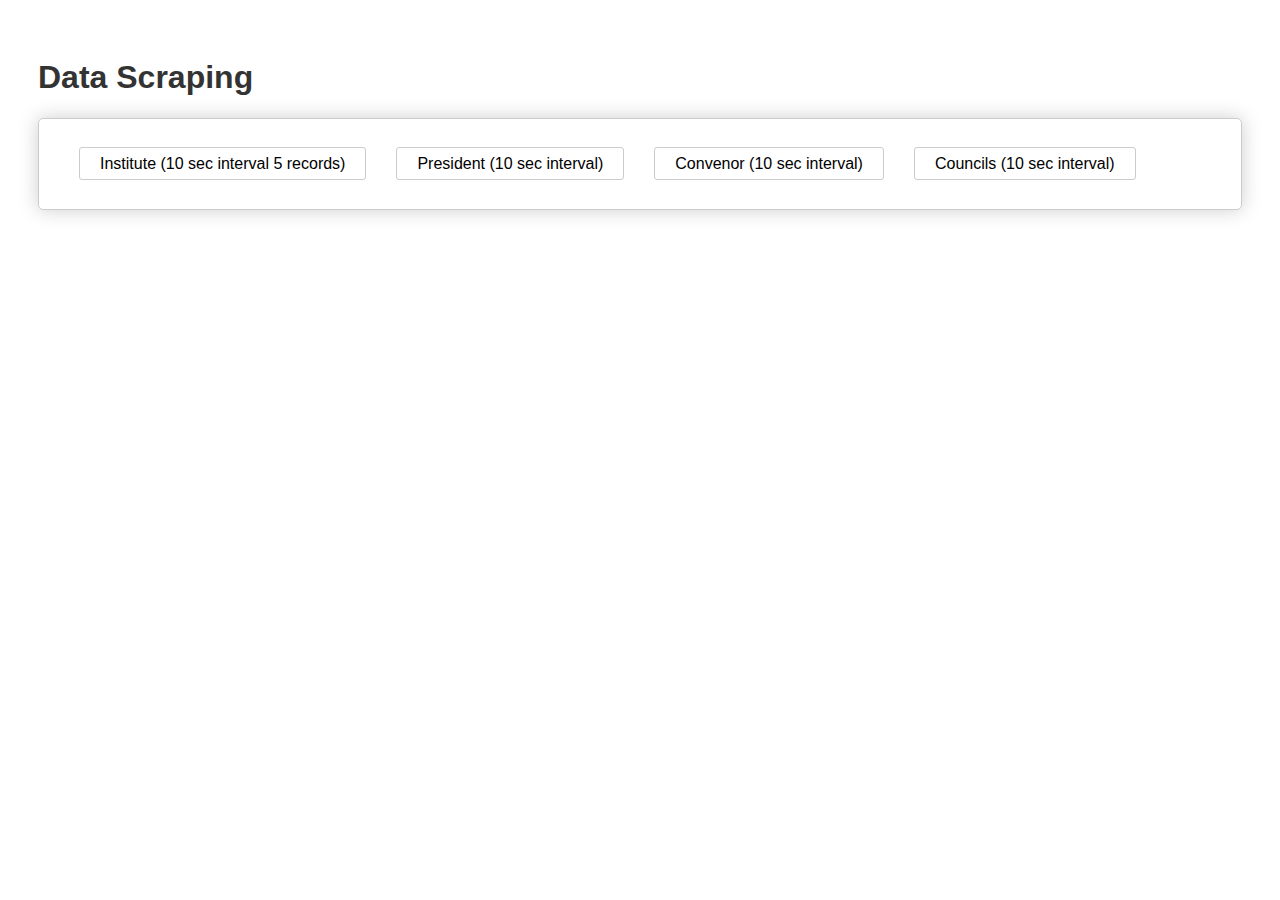
<file: index.html>
<!doctype html>
<html>
<head>
<meta charset="utf-8">
<title>jQuery Data Scraping</title>
	<link rel="stylesheet" href="lib/style.css"  />
	<script src="lib/jquery-3.6.4.js"></script>

<style>

</style>


</head>

<body>

<h1>Data Scraping</h1>

<div class="wrapper">
<ul>
	<li><a href="institute.html">Institute (10 sec interval 5 records)</a></li>	
	<li><a href="presidents.html">President (10 sec interval)</a></li>	
	<li><a href="convenor.html">Convenor (10 sec interval)</a></li>	
	<li><a href="council.html">Councils (10 sec interval)</a></li>	
</ul>	
</div>

</body>
</html>
</file>
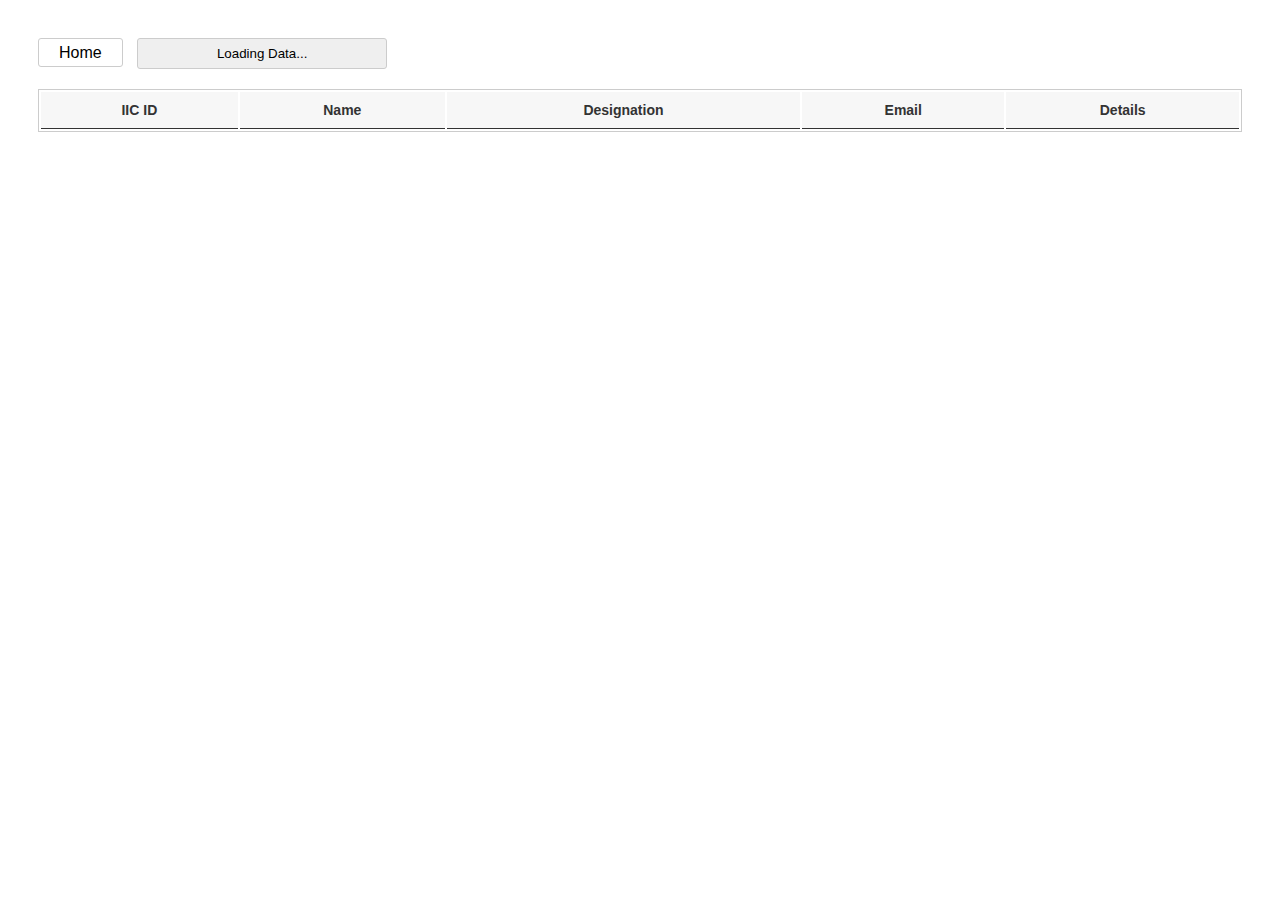
<file: convenor.html>
<!doctype html>
<html>
<head>
<meta charset="utf-8">
<title>jQuery Data Scraping</title>

	<link rel="stylesheet" href="lib/style.css"  />
	<script src="lib/jquery-3.6.4.js"></script>

</head>

<body>


<a href="/datascrape" class="homeButton">Home</a>
<button class="click" data-count="0" onClick="stopFetch()">Loading Data...</button>


<table class="output"  >
<tr>
<!--	<td>Sl.No.</td>-->
	<th>IIC ID</th>	
	<th>Name</th>	
	<th>Designation</th>	
	<th>Email</th>	
	<th>Details</th>	
</tr>

</table>

<script>
var intervalId = window.setInterval(function(){
	
//$(".click").click( function() {
	var count = $(".click").data("count");
	
	$(".click").html("<h5> Page " + count + "</h5>");
	
	request = $.ajax({
        url: "process/process.php",
        type: "POST",
		data: { count : count, dataset : 'convenors' } 
    });

    request.done(function (response, textStatus, jqXHR){
        console.log(response);
		$(".output").append('<tr>' + response + '</tr>');		
    });
	
	count++;
	
	$(".click").data("count", count);
	
	//console.log(count);
//})

	
}, 15000);
	
function stopFetch() {
  clearInterval(intervalId);
	var count = $(".click").data("count"); 
  $(".click").html("<h5> Stopped fetching at page " + count + "</h5>");
}



</script>
</body>
</html>
</file>
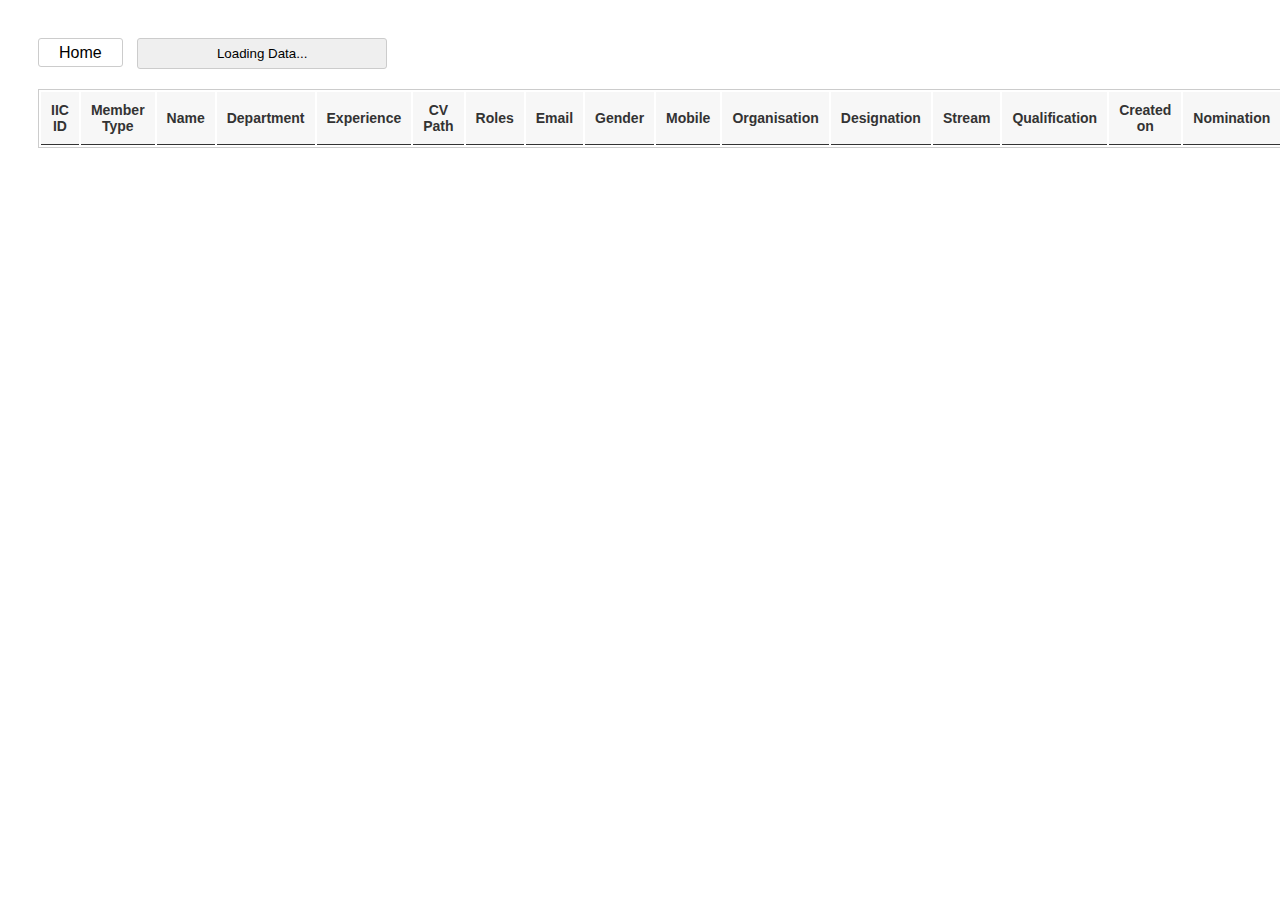
<file: council.html>
<!doctype html>
<html>
<head>
<meta charset="utf-8">
<title>jQuery Data Scraping: Council</title>

	<link rel="stylesheet" href="lib/style.css"  />
	<script src="lib/jquery-3.6.4.js"></script>

</head>

<body>


<a href="/datascrape" class="homeButton">Home</a>
<button class="click" data-count="0" onClick="stopFetch()">Loading Data...</button>


<table class="output"  >
<tr>
	<th>IIC ID</th>	
	<th>Member Type</th>	
	<th>Name</th>	
	<th>Department</th>	
	<th>Experience</th>	
	<th>CV Path</th>	
	<th>Roles</th>	
	<th>Email</th>	
	<th>Gender</th>	
	<th>Mobile</th>	
	<th>Organisation</th>	
	<th>Designation</th>	
	<th>Stream</th>	
	<th>Qualification</th>	
	<th>Created on</th>	
	<th>Nomination</th>	
</tr>

</table>

<script>
var intervalId = window.setInterval(function(){
	
//$(".click").click( function() {
	var count = $(".click").data("count");
	
	$(".click").html("<h5> Page " + count + "</h5>");
	
	request = $.ajax({
        url: "process/process.php",
        type: "POST",
		data: { count : count, dataset : 'councils' } 
    });

    request.done(function (response, textStatus, jqXHR){
        console.log(response);
		$(".output").append('<tr>' + response + '</tr>');		
    });
	
	count++;
	
	$(".click").data("count", count);
	
	//console.log(count);
//})

	
}, 15000);
	
function stopFetch() {
  clearInterval(intervalId);
	var count = $(".click").data("count"); 
  $(".click").html("<h5> Stopped fetching at page " + count + "</h5>");
}



</script>
</body>
</html>
</file>
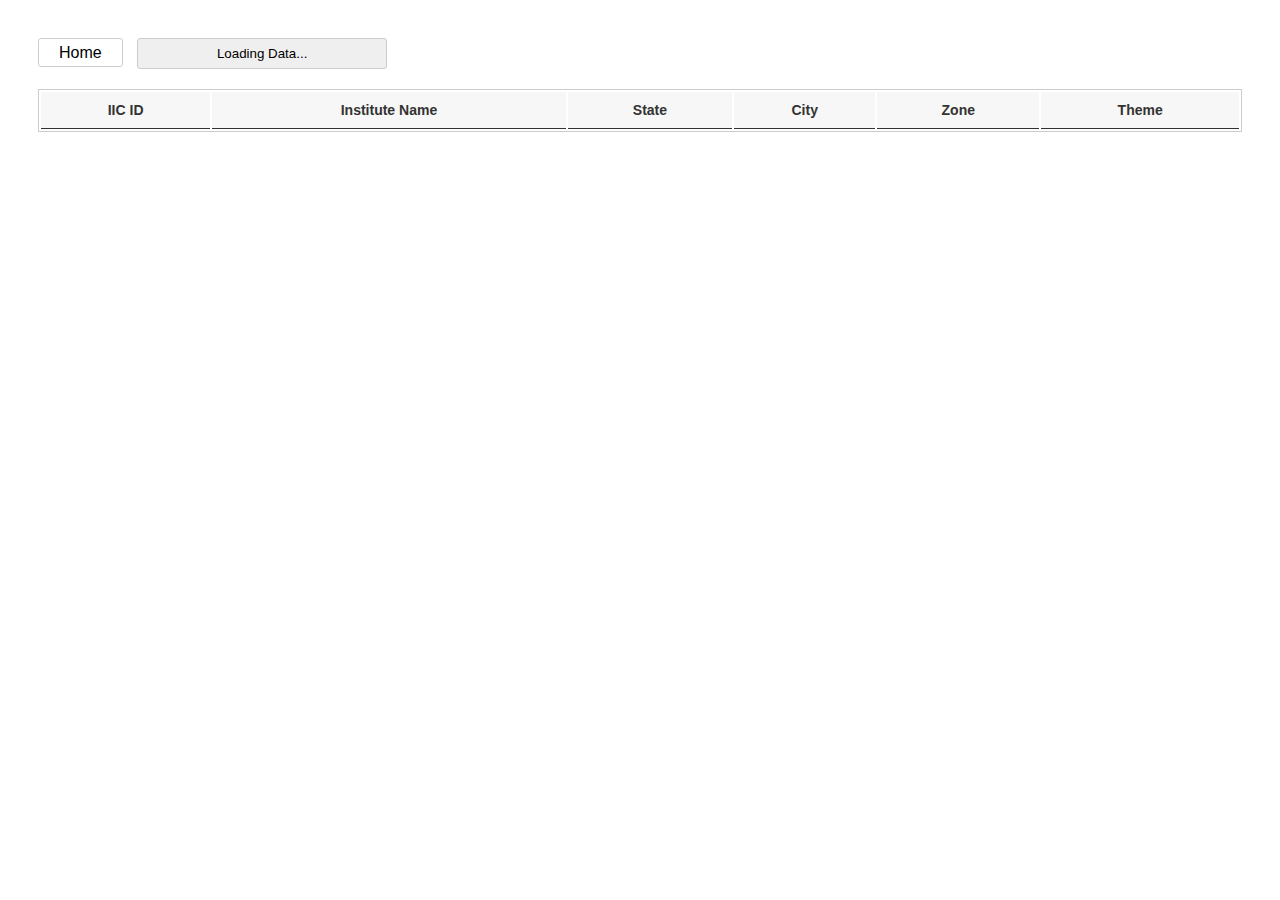
<file: institute.html>
<!doctype html>
<html>
<head>
<meta charset="utf-8">
<title>jQuery Data Scraping</title>

	<link rel="stylesheet" href="lib/style.css"  />
	<script src="lib/jquery-3.6.4.js"></script>

</head>

<body>


<a href="/datascrape" class="homeButton">Home</a>
<button class="click" data-count="0" onClick="stopFetch()">Loading Data...</button>


<table class="output"  >
<tr>
<!--	<td>Sl.No.</td>-->
	<th>IIC ID</th>	
	<th>Institute Name</th>	
	<th>State</th>	
	<th>City</th>	
	<th>Zone</th>	
	<th>Theme</th>
</tr>

</table>

<script>
var intervalId = window.setInterval(function(){
	
//$(".click").click( function() {
	var count = $(".click").data("count");
	
	$(".click").html("<h5> Page " + count + "</h5>");
	
	request = $.ajax({
        url: "process/process.php",
        type: "POST",
		data: { count : count, dataset : 'institutes' } 
    });

    request.done(function (response, textStatus, jqXHR){
        console.log(response);
		$(".output").append('<tr>' + response + '</tr>');		
    });
	
	count++;
	
	$(".click").data("count", count);
	
	//console.log(count);
//})

	
}, 5000);
	
function stopFetch() {
  clearInterval(intervalId);
	var count = $(".click").data("count"); 
  $(".click").html("<h5> Stopped fetching at page " + count + "</h5>");
}


</script>
</body>
</html>
</file>
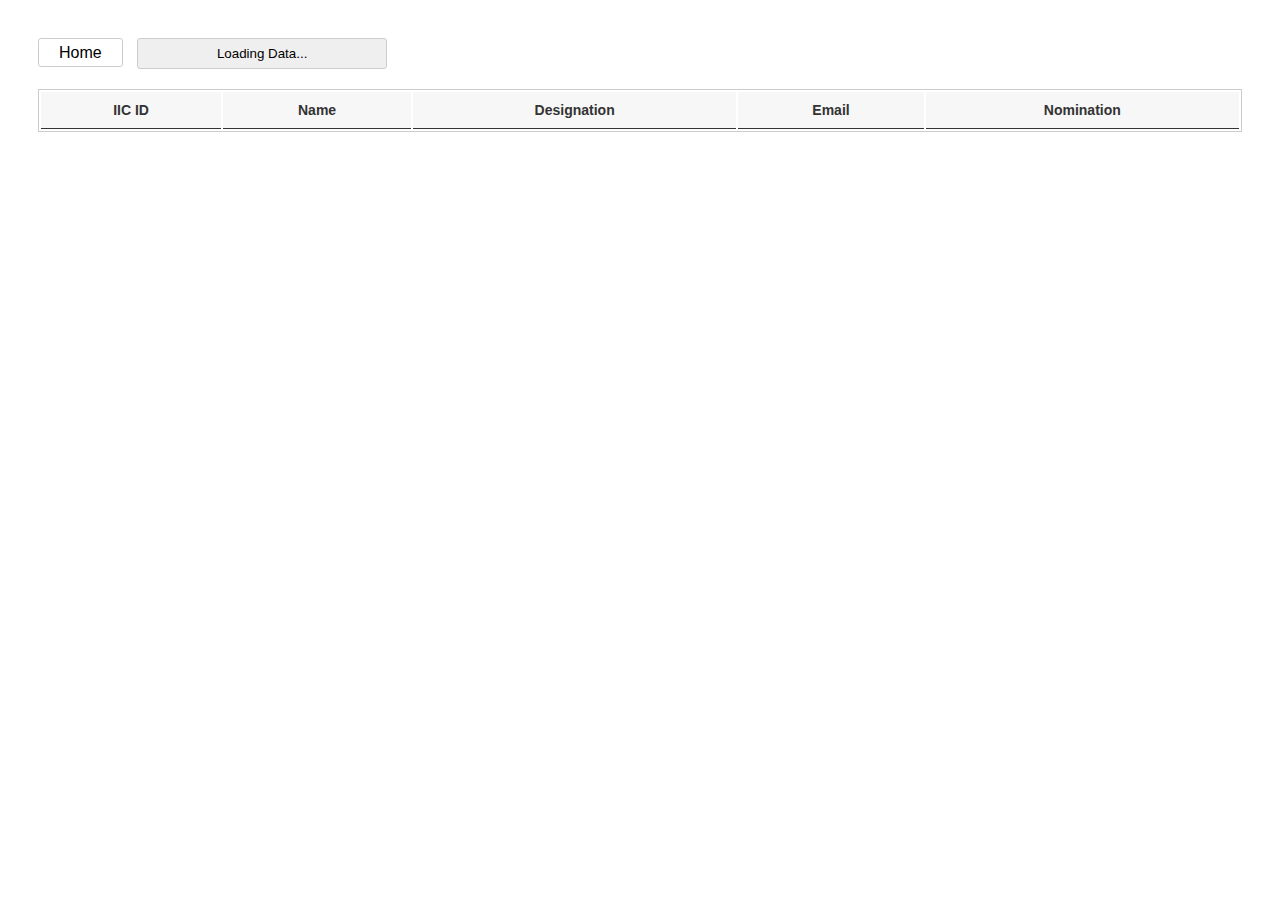
<file: presidents.html>
<!doctype html>
<html>
<head>
<meta charset="utf-8">
<title>jQuery Data Scraping</title>

	<link rel="stylesheet" href="lib/style.css"  />
	<script src="lib/jquery-3.6.4.js"></script>

</head>

<body>


<a href="/datascrape" class="homeButton">Home</a>
<button class="click" data-count="0" onClick="stopFetch()">Loading Data...</button>


<table class="output"  >
<tr>
<!--	<td>Sl.No.</td>-->
	<th>IIC ID</th>	
	<th>Name</th>	
	<th>Designation</th>	
	<th>Email</th>	
	<th>Nomination</th>	
</tr>

</table>

<script>
var intervalId = window.setInterval(function(){
	
//$(".click").click( function() {
	var count = $(".click").data("count");
	
	$(".click").html("<h5> Page " + count + "</h5>");
	
	request = $.ajax({
        url: "process/process.php",
        type: "POST",
		data: { count : count, dataset : 'presidents' } 
    });

    request.done(function (response, textStatus, jqXHR){
        console.log(response);
		$(".output").append('<tr>' + response + '</tr>');		
    });
	
	count++;
	
	$(".click").data("count", count);
	
	//console.log(count);
//})

	
}, 15000);
	
function stopFetch() {
  clearInterval(intervalId);
	var count = $(".click").data("count"); 
  $(".click").html("<h5> Stopped fetching at page " + count + "</h5>");
}



</script>
</body>
</html>
</file>
<file: lib/style.css>
body {
		
		padding: 30px;
		font-family:"Gill Sans", "Gill Sans MT", "Myriad Pro", "DejaVu Sans Condensed", Helvetica, Arial, "sans-serif";
		color: #333;
	}
h5 {
	margin: 0;
	}
	table {
		border: 1px solid #ccc;
		margin: 20px auto;
		width: 100%;

	}	
	tr {

		border: 1px solid #ccc;
	}
	th {

		background: #f7f7f7;
		border-bottom: 1px solid #333;
		font-size: 14px;
		padding: 10px;
	}
	td {
		border:solid #ccc;
		border-width: 0 1px 1px 0;
		padding: 7px;
		font-size: 13px;
	}
	ul {
		display: flex;
	}
	li {
		list-style: none;
		margin: 0 30px 0px 0;

	}
	li:hover {
		margin-top: -1px;
	}
	li a, button{
		list-style: none;
		border: 1px solid #ccc; 
		border-radius: 3px;
		padding: 7px 20px;
		text-decoration: none;
		color: #000;
		width: 250px;
	}
	li a:hover {
		box-shadow: 0 0 10px rgba(0,0,0,0.2);
		transition: all linear .3s;
		background: #ccc;
	}
.wrapper {
	border: 1px solid #ccc; 
	border-radius: 5px; 
	box-shadow: 0 0 20px rgba(0,0,0,0.2);
	padding: 20px 0;
	margin: 20px auto;
}
.homeButton {
	margin: 0 10px 0 0;
	border: 1px solid #ccc; 
	border-radius: 3px;
	padding: 5px 20px;
	text-decoration: none;
	color: #000;
	width: 250px;
}
.homeButton:hover {
	background: #f7f7f7;
}
</file>
